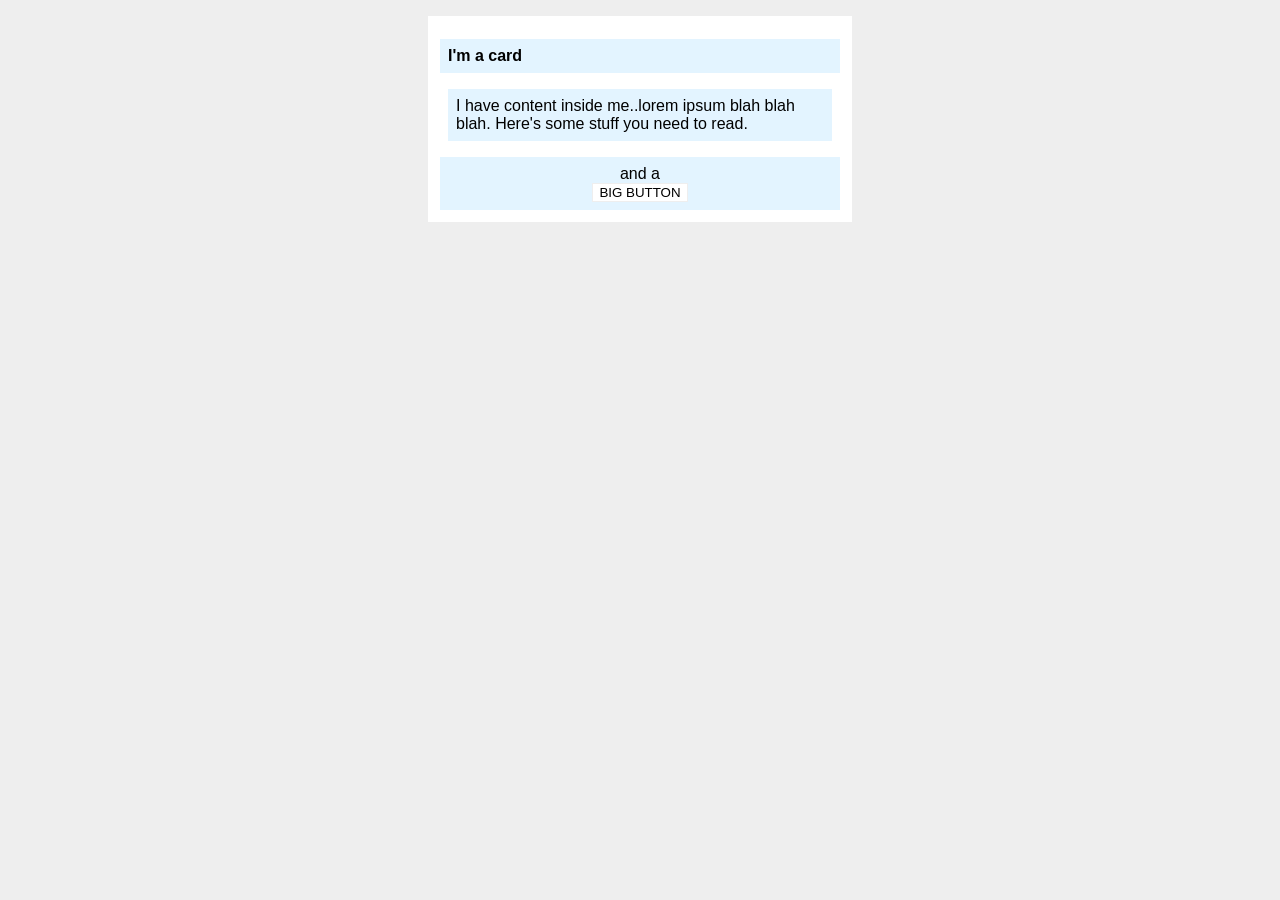
<file: foundations/block-and-inline/02-margin-and-padding-2/index.html>
<!DOCTYPE html>
<html lang="en">
  <head>
    <meta charset="UTF-8">
    <meta http-equiv="X-UA-Compatible" content="IE=edge">
    <meta name="viewport" content="width=device-width, initial-scale=1.0">
    <title>Margin and Padding exercise 2</title>
    <link rel="stylesheet" href="style.css">
  </head>
  <body>
    <div class="card">
      <h1 class="title">I'm a card</h1>
      <div class="content">I have content inside me..lorem ipsum blah blah blah. Here's some stuff you need to read.</div>
      <div class="button-container">and a 
        <button>BIG BUTTON</button></div>
    </div>
  </body>
</html>
</file>
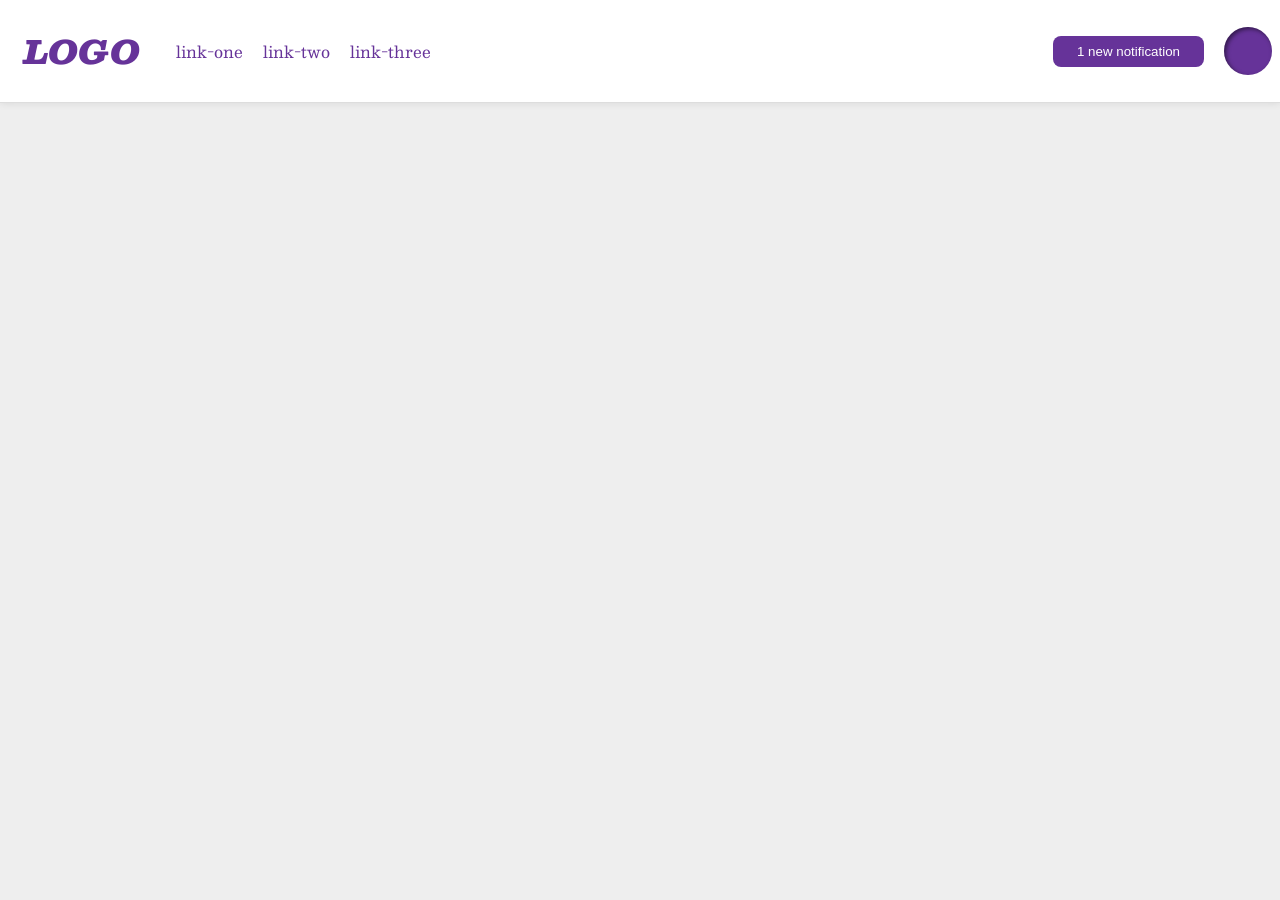
<file: foundations/flex/03-flex-header-2/index.html>
<!DOCTYPE html>
<html lang="en">
  <head>
    <meta charset="UTF-8">
    <meta http-equiv="X-UA-Compatible" content="IE=edge">
    <meta name="viewport" content="width=device-width, initial-scale=1.0">
    <title>Flex Header 2</title>
    <link rel="stylesheet" href="style.css">
  </head>
  <body>
    <div class="header">
      <div class="left">
       <div class="logo">
        LOGO
       </div>
       <ul class="links">
        <li><a href="https://google.com">link-one</a></li>
        <li><a href="https://google.com">link-two</a></li>
        <li><a href="https://google.com">link-three</a></li>
       </ul>
      </div>
      <div class="right">
      <button class="notifications">
        1 new notification
      </button>
      <div class="profile-image"></div>
      </div>
    </div>
  </body>
</html>
</file>
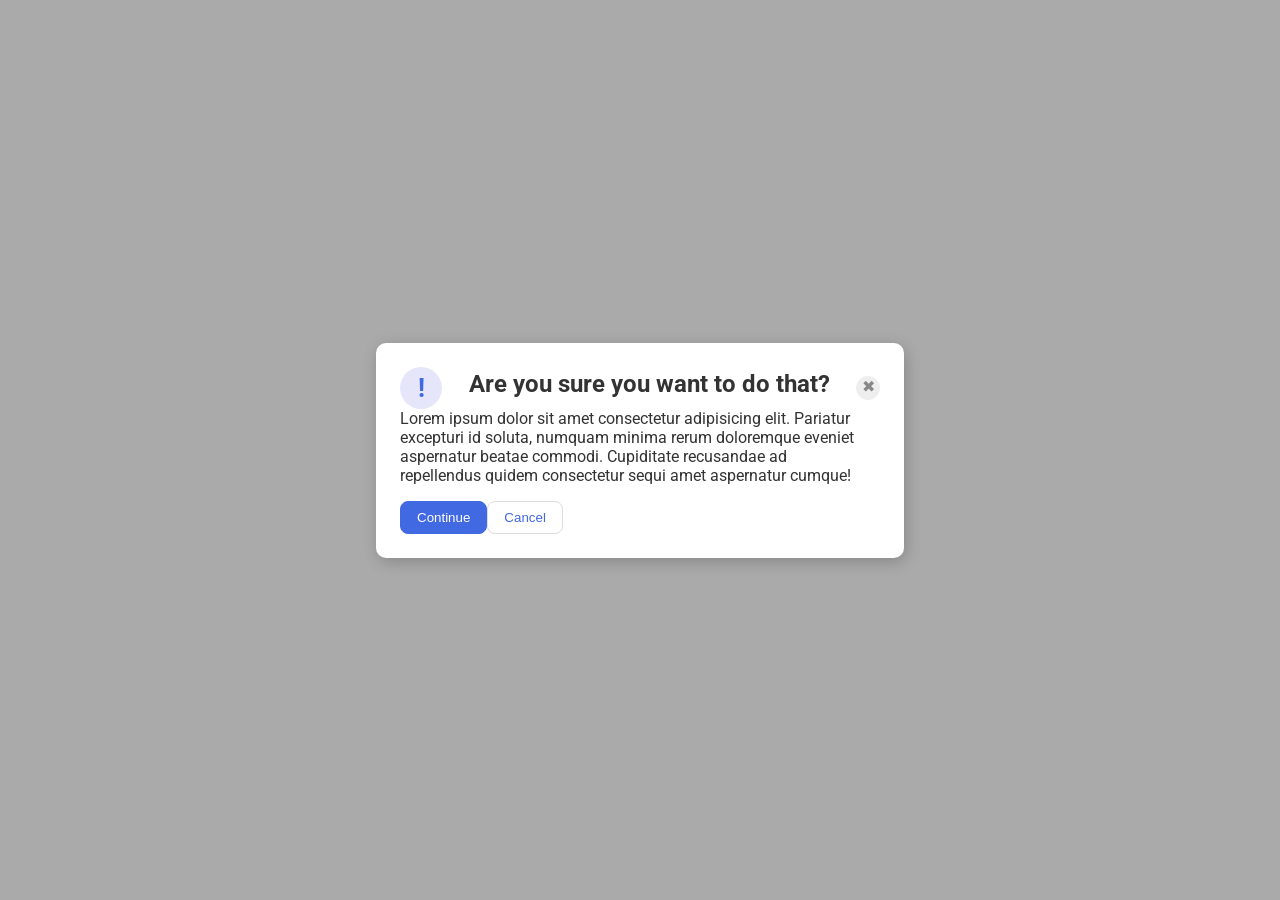
<file: foundations/flex/05-flex-modal/index.html>
<!DOCTYPE html>
<html lang="en">

<head>
  <meta charset="UTF-8">
  <meta http-equiv="X-UA-Compatible" content="IE=edge">
  <meta name="viewport" content="width=device-width, initial-scale=1.0">
  <link rel="stylesheet" href="style.css">
  <title>Modal</title>
</head>

<body>
  <div class="modal">
   

    <div class="parentContainer">
      <div class="topContainer">
        <div class="icon">!</div>
        <div class="header">Are you sure you want to do that?</div>
        <button class="close-button">✖</button>
         
      </div>
      <div class="mainContainer">
        <div class="text">Lorem ipsum dolor sit amet consectetur adipisicing elit. Pariatur excepturi id soluta, numquam
          minima rerum doloremque eveniet aspernatur beatae commodi. Cupiditate recusandae ad repellendus quidem
          consectetur
          sequi amet aspernatur cumque!</div>
      </div>
      <div class="buttonContainer">
        <button class="continue">Continue</button>
        <button class="cancel">Cancel</button>
      </div>
    </div>

  </div>

</body>

</html>
</file>
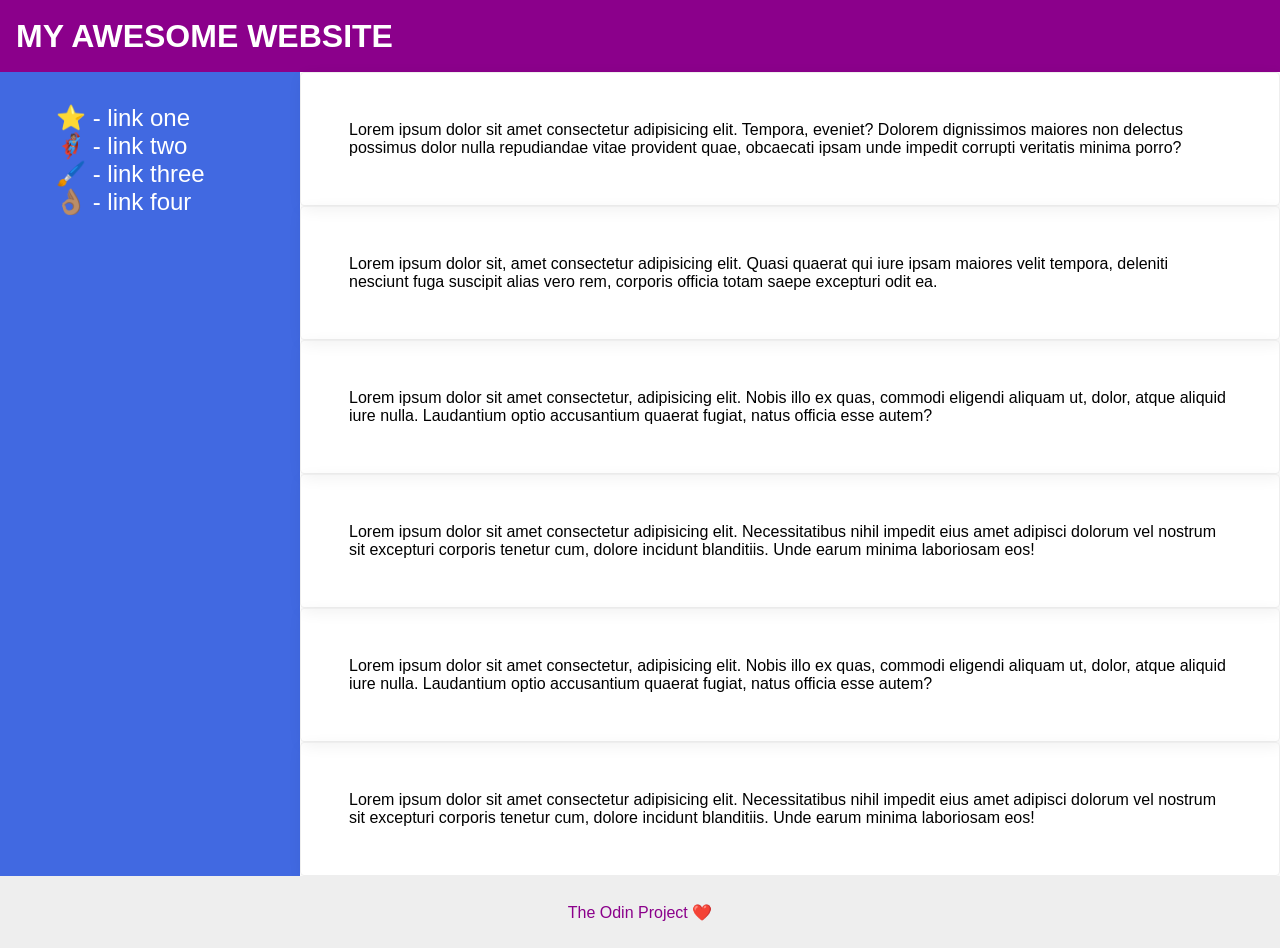
<file: foundations/flex/07-flex-layout-2/index.html>
<!DOCTYPE html>
<html lang="en">

<head>
  <meta charset="UTF-8">
  <meta http-equiv="X-UA-Compatible" content="IE=edge">
  <meta name="viewport" content="width=device-width, initial-scale=1.0">
  <title>The Holy Grail</title>
  <link rel="stylesheet" href="style.css">
</head>

<body>
  <div class="header">
    MY AWESOME WEBSITE
  </div>

  <div class="body">
    <div class="sidebar">
      <ul>
        <li><a href="#">⭐ - link one</a></li>
        <li><a href="#">🦸🏽 - link two</a></li>
        <li><a href="#">🖌️ - link three</a></li>
        <li><a href="#">👌🏽 - link four</a></li>
      </ul>
    </div>

    <div class="container">
      <div class="card">Lorem ipsum dolor sit amet consectetur adipisicing elit. Tempora, eveniet? Dolorem dignissimos
        maiores non delectus possimus dolor nulla repudiandae vitae provident quae, obcaecati ipsam unde impedit
        corrupti veritatis minima porro?</div>
      <div class="card">Lorem ipsum dolor sit, amet consectetur adipisicing elit. Quasi quaerat qui iure ipsam maiores
        velit tempora, deleniti nesciunt fuga suscipit alias vero rem, corporis officia totam saepe excepturi odit ea.
      </div>
      <div class="card">Lorem ipsum dolor sit amet consectetur, adipisicing elit. Nobis illo ex quas, commodi eligendi
        aliquam ut, dolor, atque aliquid iure nulla. Laudantium optio accusantium quaerat fugiat, natus officia esse
        autem?</div>
      <div class="card">Lorem ipsum dolor sit amet consectetur adipisicing elit. Necessitatibus nihil impedit eius
        amet
        adipisci dolorum vel nostrum sit excepturi corporis tenetur cum, dolore incidunt blanditiis. Unde earum minima
        laboriosam eos!</div>
      <div class="card">Lorem ipsum dolor sit amet consectetur, adipisicing elit. Nobis illo ex quas, commodi eligendi
        aliquam ut, dolor, atque aliquid iure nulla. Laudantium optio accusantium quaerat fugiat, natus officia esse
        autem?</div>

      <div class="card">Lorem ipsum dolor sit amet consectetur adipisicing elit. Necessitatibus nihil impedit eius
        amet
        adipisci dolorum vel nostrum sit excepturi corporis tenetur cum, dolore incidunt blanditiis. Unde earum minima
        laboriosam eos!</div>
    </div>
    </div>

    <div class="footer">
      The Odin Project ❤️
    </div>
  
</body>

</html>
</file>
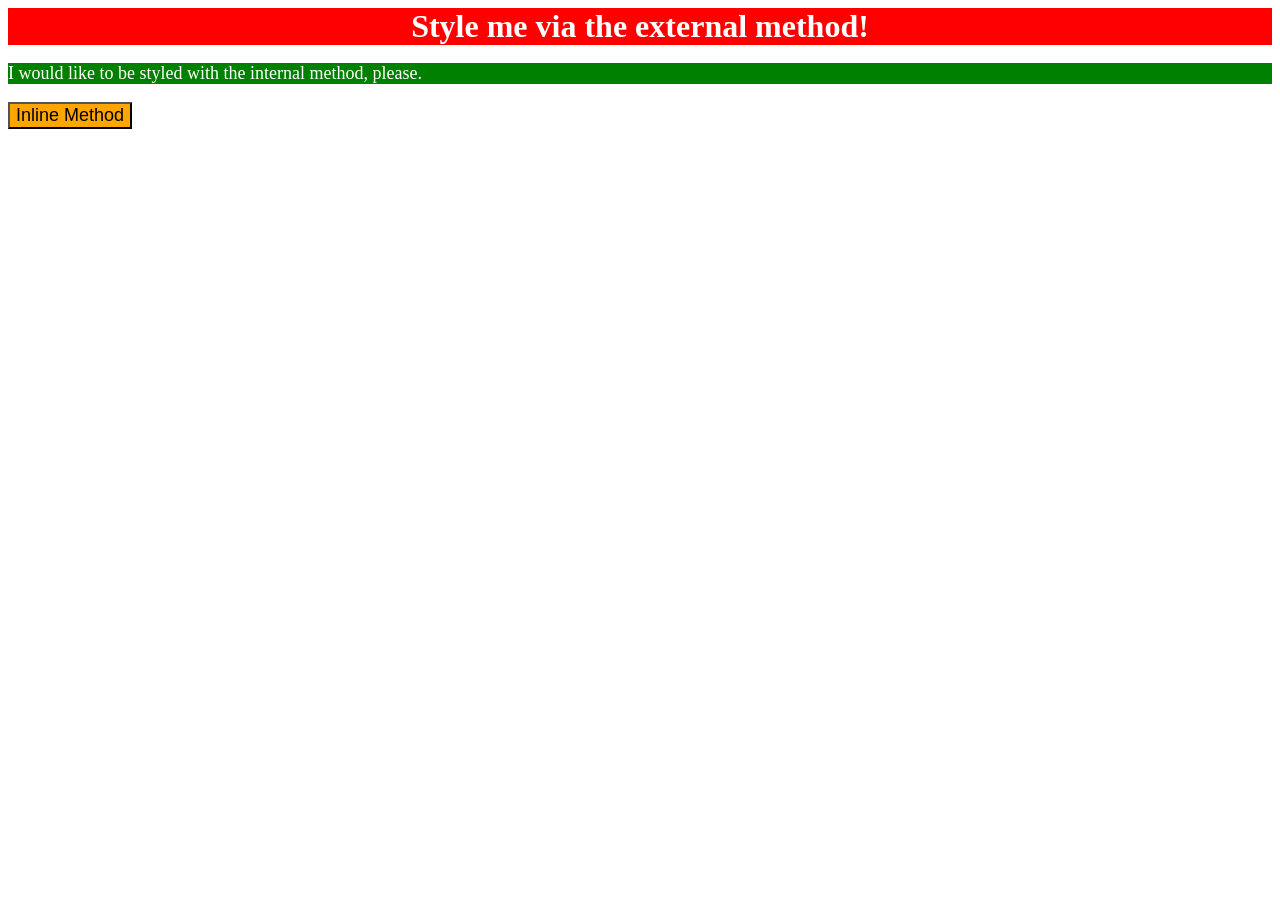
<file: foundations/intro-to-css/01-css-methods/index.html>
<!DOCTYPE html>
<html lang="en">
  <head>
    <link rel="stylesheet" href="styles.css">
    <style>
      p{
        background-color: green;
        color: white;
        font-size: 18px;
      }
      
    </style>
    <meta charset="UTF-8">
    <meta http-equiv="X-UA-Compatible" content="IE=edge">
    <meta name="viewport" content="width=device-width, initial-scale=1.0">
    <title>Methods for Adding CSS</title>
  </head>
  <body>
    <div>Style me via the external method!</div>
    <p>I would like to be styled with the internal method, please.</p>
    <button style = "background-color: orange;font-size: 18px;" >Inline Method</button>
  </body>
</html>
</file>
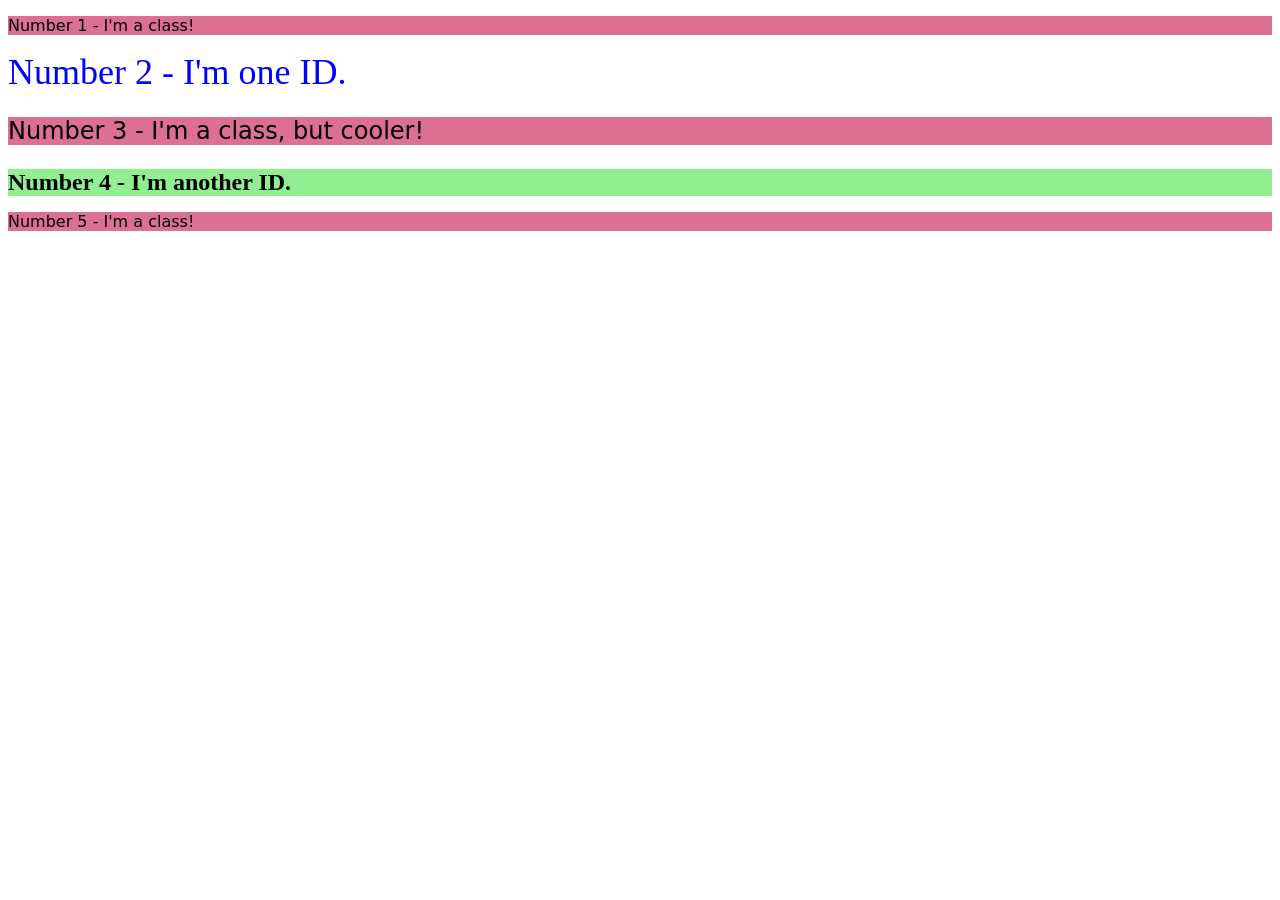
<file: foundations/intro-to-css/02-class-id-selectors/index.html>
<!DOCTYPE html>
<html lang="en">
  <head>
    <meta charset="UTF-8">
    <meta http-equiv="X-UA-Compatible" content="IE=edge">
    <meta name="viewport" content="width=device-width, initial-scale=1.0">
    <title>Class and ID Selectors</title>
    <link rel="stylesheet" href="style.css">

  </head>
  <body>
    <p class="Odd-elements">Number 1 - I'm a class!</p>
    <div id ="Second">Number 2 - I'm one ID.</div>
    <p class ="Odd-elements" id="Third">Number 3 - I'm a class, but cooler!</p>
    <div id="Fourth">Number 4 - I'm another ID.</div>
    <p class="Odd-elements">Number 5 - I'm a class!</p>
  </body>
</html>
</file>
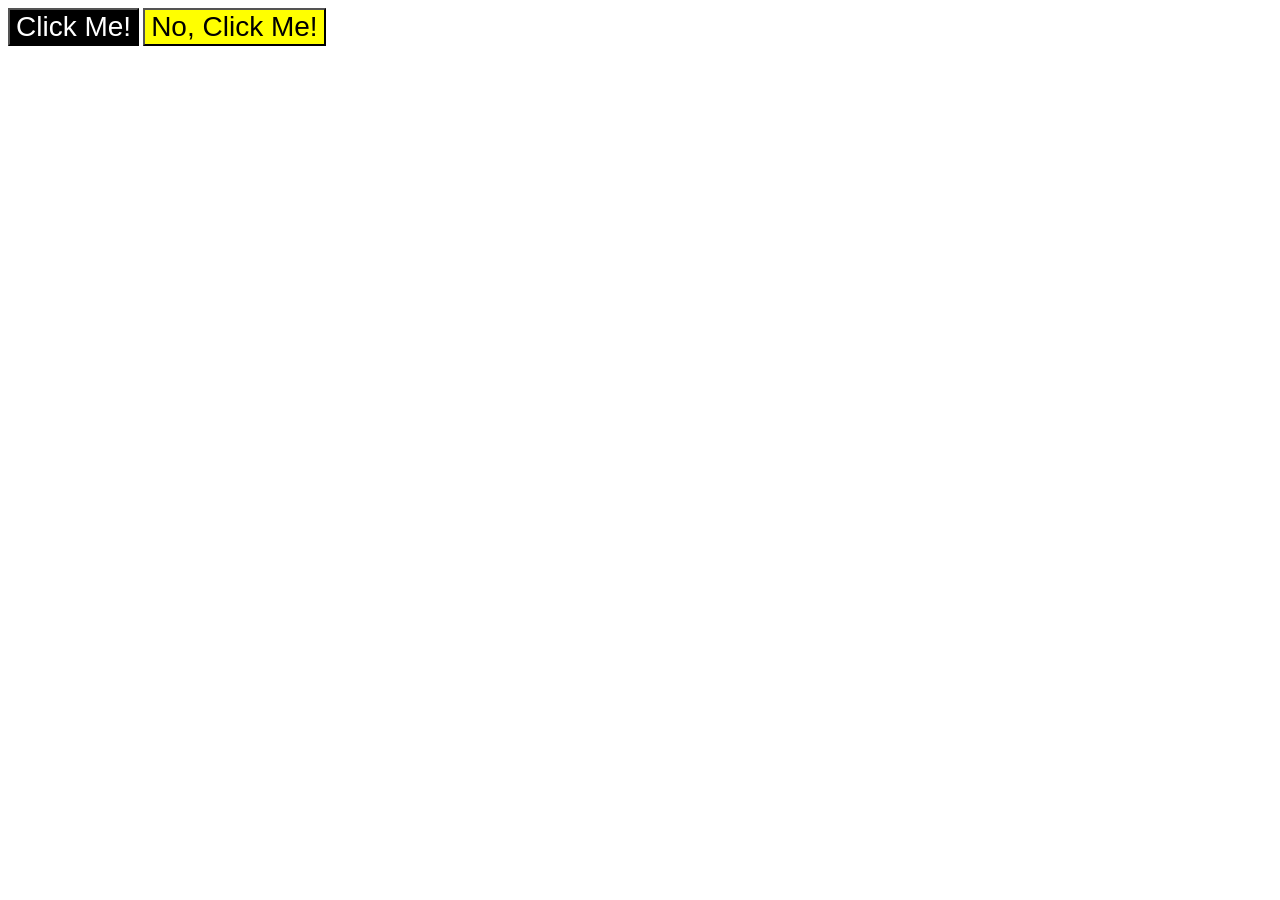
<file: foundations/intro-to-css/03-grouping-selectors/index.html>
<!DOCTYPE html>
<html lang="en">
  <head>
    <meta charset="UTF-8">
    <meta http-equiv="X-UA-Compatible" content="IE=edge">
    <meta name="viewport" content="width=device-width, initial-scale=1.0">
    <title>Grouping Selectors</title>
    <link rel="stylesheet" href="style.css">
  </head>
  <body>
    <button class ="Yes">Click Me!</button>
    <button class ="No">No, Click Me!</button>
  </body>
</html>
</file>
<file: foundations/block-and-inline/02-margin-and-padding-2/style.css>
body {
  background-color:#eee;
  font-family: sans-serif;
  
  
  
 
}

.card {
  width: 400px;
  padding:12px;
  background-color: #fff;
  margin:16px auto;
  
 
}

.title {
  background: #e3f4ff;
  font-size: 16px;
  padding:8px
}

.content {
  background: #e3f4ff;
  padding:8px;
  margin-top: 16px;
  margin-bottom: 16px;
  margin-right:8px;
  margin-left: 8px;;
  
 
}

.button-container {
  background: #e3f4ff;
  padding:8px;
  text-align: center;
 

  
}

button {
  background: white;
  border: 1px solid #eee;
  text-align: center;
  display: block;
  margin:auto
}
</file>
<file: foundations/flex/03-flex-header-2/style.css>
/* this is some magical font-importing.  
you'll learn about it later. */
@import url('https://fonts.googleapis.com/css2?family=Besley:ital,wght@0,400;1,900&display=swap');

body {
  margin: 0;
  background: #eee;
  font-family: Besley, serif;
  
}

.header {
  background: white;
  border-bottom: 1px solid #ddd;
  box-shadow: 0 0 8px rgba(0,0,0,.1);
  display:flex;
  justify-content: space-between;
  padding:8px;
  
 
}

.profile-image {
  background: rebeccapurple;
  box-shadow: inset 2px 2px 4px rgba(0,0,0,.5);
  border-radius: 50%;
  width: 48px;
  height: 48px;
  gap:8px;  
  
}

.logo {
  color: rebeccapurple;
  font-size: 32px;
  font-weight: 900;
  font-style: italic;
  padding:16px;
  gap:8px;
  
}

button {
  border: none;
  border-radius: 8px;
  background: rebeccapurple;
  color: white;
  padding: 8px 24px;

}

a {
  /* this removes the line under our links */
  text-decoration: none;
  color: rebeccapurple;
}

 
ul {
  list-style-type: none;
  display:flex;
  padding:0px;
  gap:20px;
  margin:0px;
   
}

.left , .right {
  display: flex;
  align-items:center;
  gap:20px;
}
</file>
<file: foundations/flex/05-flex-modal/style.css>
@import url('https://fonts.googleapis.com/css2?family=Roboto:wght@400;700&display=swap');

html, body {
  height: 100%;
}
.header{

  font-weight: bolder;
  font-size:24px;
  margin-bottom:8px;
 
}

body {
  font-family: Roboto, sans-serif;
  margin: 0;
  background: #aaa;
  color: #333;
  /* I'll give you this one for free lol */
  display: flex;
  align-items: center;
  justify-content:center;
  text-align: center;
  
}

.parentContainer{
  display:flex;
  justify-content: center;
  flex-direction:column;
 
}


.buttonContainer{
  display:flex;
  justify-content: flex-start;

} 
.mainContainer{
  display:flex;
  max-width:460px;
  margin-bottom:16px;
  text-align:left;
 
}
.modal {
  background: white;
  width: 480px;
  border-radius: 10px;
  box-shadow: 2px 4px 16px rgba(0,0,0,.2);  
  padding:24px;
  
}
.topContainer{
  display:flex;
  justify-content:space-between;
  align-items:center;
  
  
  
}

.icon {
  color: royalblue;
  font-size: 26px;
  font-weight: 700;
  background: lavender;
  width: 42px;
  height: 42px;
  border-radius: 50%;
  display: flex;
  align-items:center;
  justify-content:center;

  
}

.close-button {
  background: #eee;
  border-radius: 50%;
  color: #888;
  font-weight: 400;
  font-size: 16px;
  height: 24px;
  width: 24px;
  display: flex;
  
  justify-content:center;
  gap:100px;
  border: 1px solid #eee;
  padding: 0;
}

button {
  cursor: pointer;
  padding: 8px 16px;
  border-radius: 8px;
  
  


  
}

button.continue {
  background: royalblue;
  border: 1px solid royalblue;
  color: white;
  

}

button.cancel {
  background: white;
  border: 1px solid #ddd;
  color: royalblue;
  
}
</file>
<file: foundations/flex/07-flex-layout-2/style.css>
body {
  font-family: -apple-system, BlinkMacSystemFont, 'Segoe UI', Roboto, Oxygen, Ubuntu, Cantarell, 'Open Sans', 'Helvetica Neue', sans-serif;
  margin: 0;
  min-height: 100vh;
  display:flex;
  flex-direction: column;

}

.header {
  height: 72px;
  background: darkmagenta;
  color: white;
  font-size: 32px;
  font-weight: 900;
  display: flex;

  align-items: center;  
   padding:0 16px;
}
.footer {
  
  height: 72px;
  background: #eee;
  color: darkmagenta;
  display: flex;
  justify-content:center;
  align-items: center;
}

.sidebar {
  width: 300px;
  background: royalblue;
  box-sizing: border-box;
  flex-shrink: 0;
  padding: 16px;
 
}
.card {
  
  border: 1px solid #eee;
  box-shadow: 2px 4px 16px rgba(0,0,0,.06);
  border-radius: 4px;
  padding:48px;
}
a{
  font-size: 24px;
  color: white;
  text-decoration: none;
}
ul{
  list-style-type:none;
}

.body{
  flex:1;
  display:flex;
}
.container{
  display: flex;
  flex-wrap: wrap;
  
}
</file>
<file: foundations/intro-to-css/01-css-methods/styles.css>
div{
        color: white ;
         background-color:red;
         font-size: 32px;
         text-align: center;
         font-weight: bold;
      }
</file>
<file: foundations/intro-to-css/02-class-id-selectors/style.css>
#Second{
    color: #0000ff;
    font-size: 36px;
}
#Fourth{
    background-color:hsl(120, 73%, 75%);
    font-size: 24px;
    font-weight: bold;
}
#Third{
    font-size: 24px;
}
.Odd-elements
{
    background-color: palevioletred;
    font-family:"Verdana","DejaVu Sans","sans-serif";
}
</file>
<file: foundations/intro-to-css/03-grouping-selectors/style.css>
.Yes{
   color:white;
    background-color: black;
}
    /* Add CSS Styling */
.No{
    background-color: yellow;
}
.No,
.Yes
{
    font-size: 28px;
    font-family:"Helvetica","Times New Roman","sans-serif";
}
</file>
